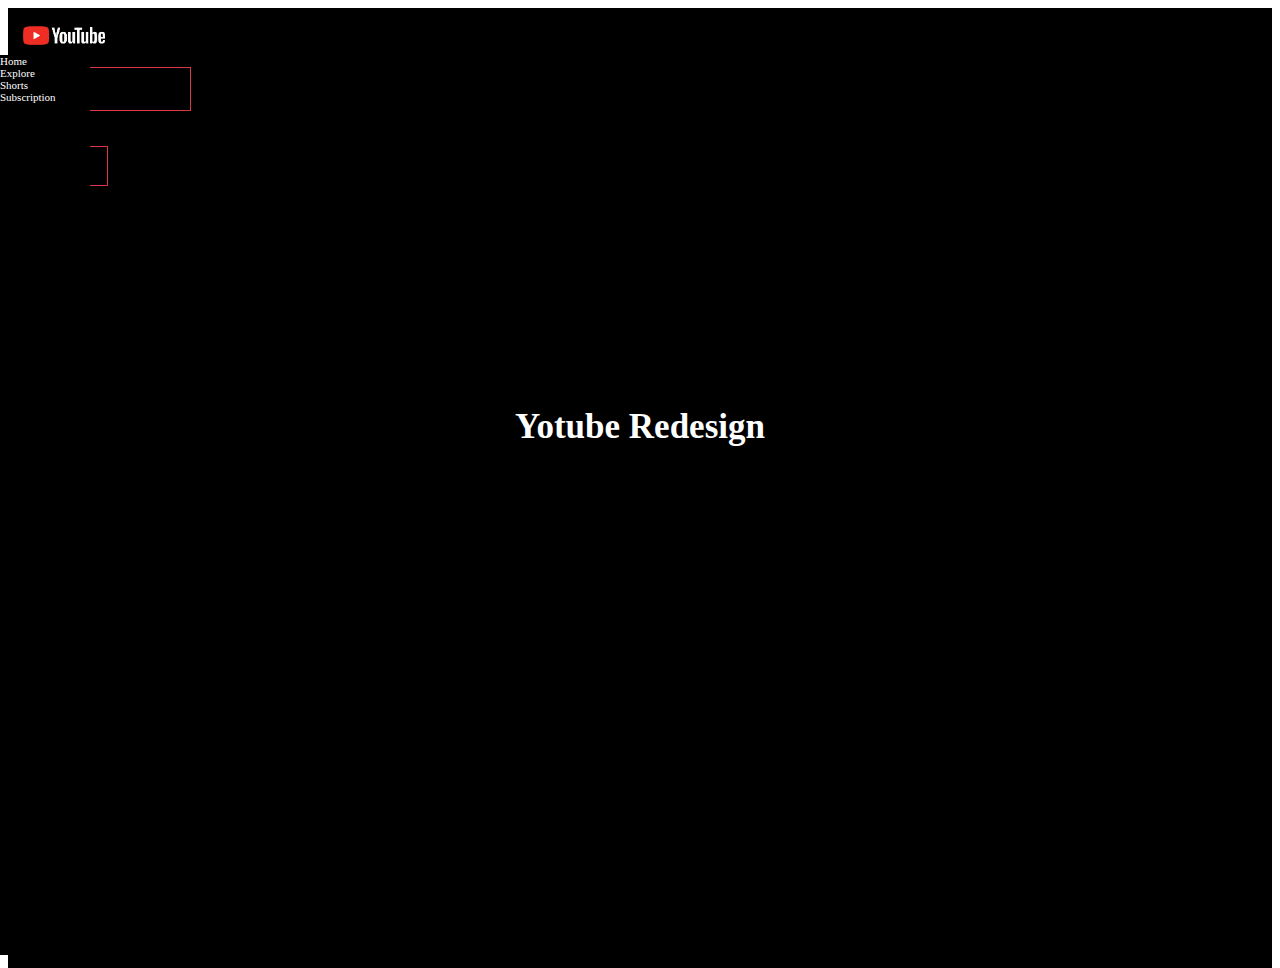
<file: index.html>
<!doctype html>
<html lang="en">
  <head>
    <!-- Required meta tags -->
    <meta charset="utf-8">
    <meta name="viewport" content="width=device-width, initial-scale=1, shrink-to-fit=no">

    <!-- Bootstrap CSS -->
    <link rel="stylesheet" href="https://cdn.jsdelivr.net/npm/bootstrap@4.5.3/dist/css/bootstrap.min.css" integrity="sha384-TX8t27EcRE3e/ihU7zmQxVncDAy5uIKz4rEkgIXeMed4M0jlfIDPvg6uqKI2xXr2" crossorigin="anonymous">
    
    <link rel="stylesheet" href="youtube.css">
    <title>أكاديمية حسوب</title>
  </head>
  <body>

   <nav class="fixed-top">
     <div class="container-fluid">
       <div class="row">
         <div class="col-3">
          <div class="youtubeIcon">
            <div class="pt-2"><i class="fas fa-bars iconMenu"></i></div>
           <div><img class="youtubeImg" src="youtube.png" alt=""></div>
          </div>
         
         </div>
         <div class="col-6">
           <div class="youtubeSearch d-flex pt-2">
            <input  class="form-control" type="text">
            <div class="mic ml-2">
              <i class="fas fa-microphone pt-2"></i>
            </div>
           </div>
         
         </div>
         <div class="col-3 text-right">
           <div class="youtubeButton pt-2">
            <button class="btn btn ml-3" id="signin">sign in</button>
            <div class="signin2" id="signin2"></div>
            <div class="info" id="info">
              <div class="animate" id="animate">
                <div class="spinner-border text-primary" role="status">
                  <span class="sr-only">Loading...</span>
                </div>
              </div>
           
            <div class="container">
              <div class="infoHeader">
                <span id="signinTitle">sign in</span>
                <span class="close" id="close">x</span>
              </div>
              <div class="infoContnet text-left mt-4">
               <form>
                <input id="email" class="form-control" type="email" placeholder="Your Email" required>
                <div class="emailValidate mb-3 mt-2" id="emailValidate">you have to type a correct email</div>
                <input id="password" class="form-control mt-3" type="password" placeholder="Your Password" required>
                <div class="message pt-2" id="message">you have to enter more than 8 numbers</div>
                <button class="btn btn mt-3" id="confirm" type="submit">confirm</button>
                <button class="btn btn mt-3 ml-3" id="cancel">cancel</button>
               </form>
              </div>
              <div class="infoFooter"></div>
            </div>
            </div>
           </div>
           
         </div>
       </div>
       <div class="fixedMenu">
         <div class="container-fluid">
          <div class="mb-4 mt-4 home">
            <i class="fa fa-home"></i>
            <div>Home</div>
          </div>
         <div class="mb-4 mt-5 clock">
          <i class="fa fa-clock"></i>
          <div>Explore</div>
         </div>
         <div class="mb-4 mt-5 youtube">
          <i class="fab fa-youtube"></i>
          <div>Shorts</div>
         </div>  
         <div class="mb-4 mt-5 user">
          <i class="fa fa-user"></i>
          <div>Subscription</div>
         </div>   
         </div>
      
      </div>  
      <div class="sidebar pt-1 ">
     
         <div class="sidebar-youtube d-flex">
          <div><i class="fas fa-bars iconMenu2"></i></div>
          <div><img src="youtube.png" alt=""></div>
         </div>
          <div class="mb-4 mt-4 home">
            <i class="fa fa-home"></i>
            <span class="ml-4">Home</span>
          </div>
         <div class="mb-4 mt-5 clock">
           <i class="fa fa-clock"></i>
           <span class="ml-4">Explore</span>
         </div>
         <div class="mb-4 mt-5 youtube">
          <i class="fab fa-youtube"></i>
          <span class="ml-4">Shorts</span>
         </div>  
         <div class="mb-4 mt-5 user">
          <i class="fa fa-user"></i>
          <span class="ml-4 subscription">Subscription</span>
         </div>
         <hr>
         <div class="like">
           <div>sign in to like videos comment and subscribe</div>
           <button class="btn btn" id="signinSidebar">sign in</button>
         </div>  
         <hr> 
         <div class="best">
           <div class="best-title">BEST OF YOUTUBE</div>
           <div class="music">
            <i class="fa fa-music"></i>
            <span class="ml-4">Music</span>
           </div>
           <div class="sports">
            <i class="fa fa-trophy"></i>
            <span class="ml-4">Sports</span>
           </div>
           <div class="gaming">
            <i class="fa fa-gamepad"></i>
            <span class="ml-4">Gaming</span>
           </div>
           <div class="news">
            <i class="fa fa-book"></i>
            <span class="ml-4">News</span>
           </div>
           <div class="live">
            <i class="fa fa-wifi"></i>
            <span class="ml-4">Live</span>
           </div>
           <hr>
           <div class="copyrights">
             <div class="mb-3">
               About press copyright contact us creators advertise developer
             </div>
             <div class="mb-3">
               Terms privacy policy & how youtube works test new features
             </div>
             <div class="mb-3">
               2022 Google LLC
             </div>
           </div>
           </div>
      </div>
      </div>
        
       </div>
    
   
   </nav>

    <header>
      <div class="overlay">
        <h1 id="redesign">Yotube Redesign</h1>
      </div>

    </header>
    

    <main>
    

    </main>





   

    <link rel="stylesheet" href="https://pro.fontawesome.com/releases/v5.10.0/css/all.css" integrity="sha384-AYmEC3Yw5cVb3ZcuHtOA93w35dYTsvhLPVnYs9eStHfGJvOvKxVfELGroGkvsg+p" crossorigin="anonymous"/>
    <script src="https://code.jquery.com/jquery-3.6.0.min.js" integrity="sha256-/xUj+3OJU5yExlq6GSYGSHk7tPXikynS7ogEvDej/m4=" crossorigin="anonymous"></script>
    <script src="https://cdn.jsdelivr.net/npm/bootstrap@4.5.3/dist/js/bootstrap.bundle.min.js" integrity="sha384-ho+j7jyWK8fNQe+A12Hb8AhRq26LrZ/JpcUGGOn+Y7RsweNrtN/tE3MoK7ZeZDyx" crossorigin="anonymous"></script>
    




    <script src="youtube.js"></script>
  </body>
</html>
</file>
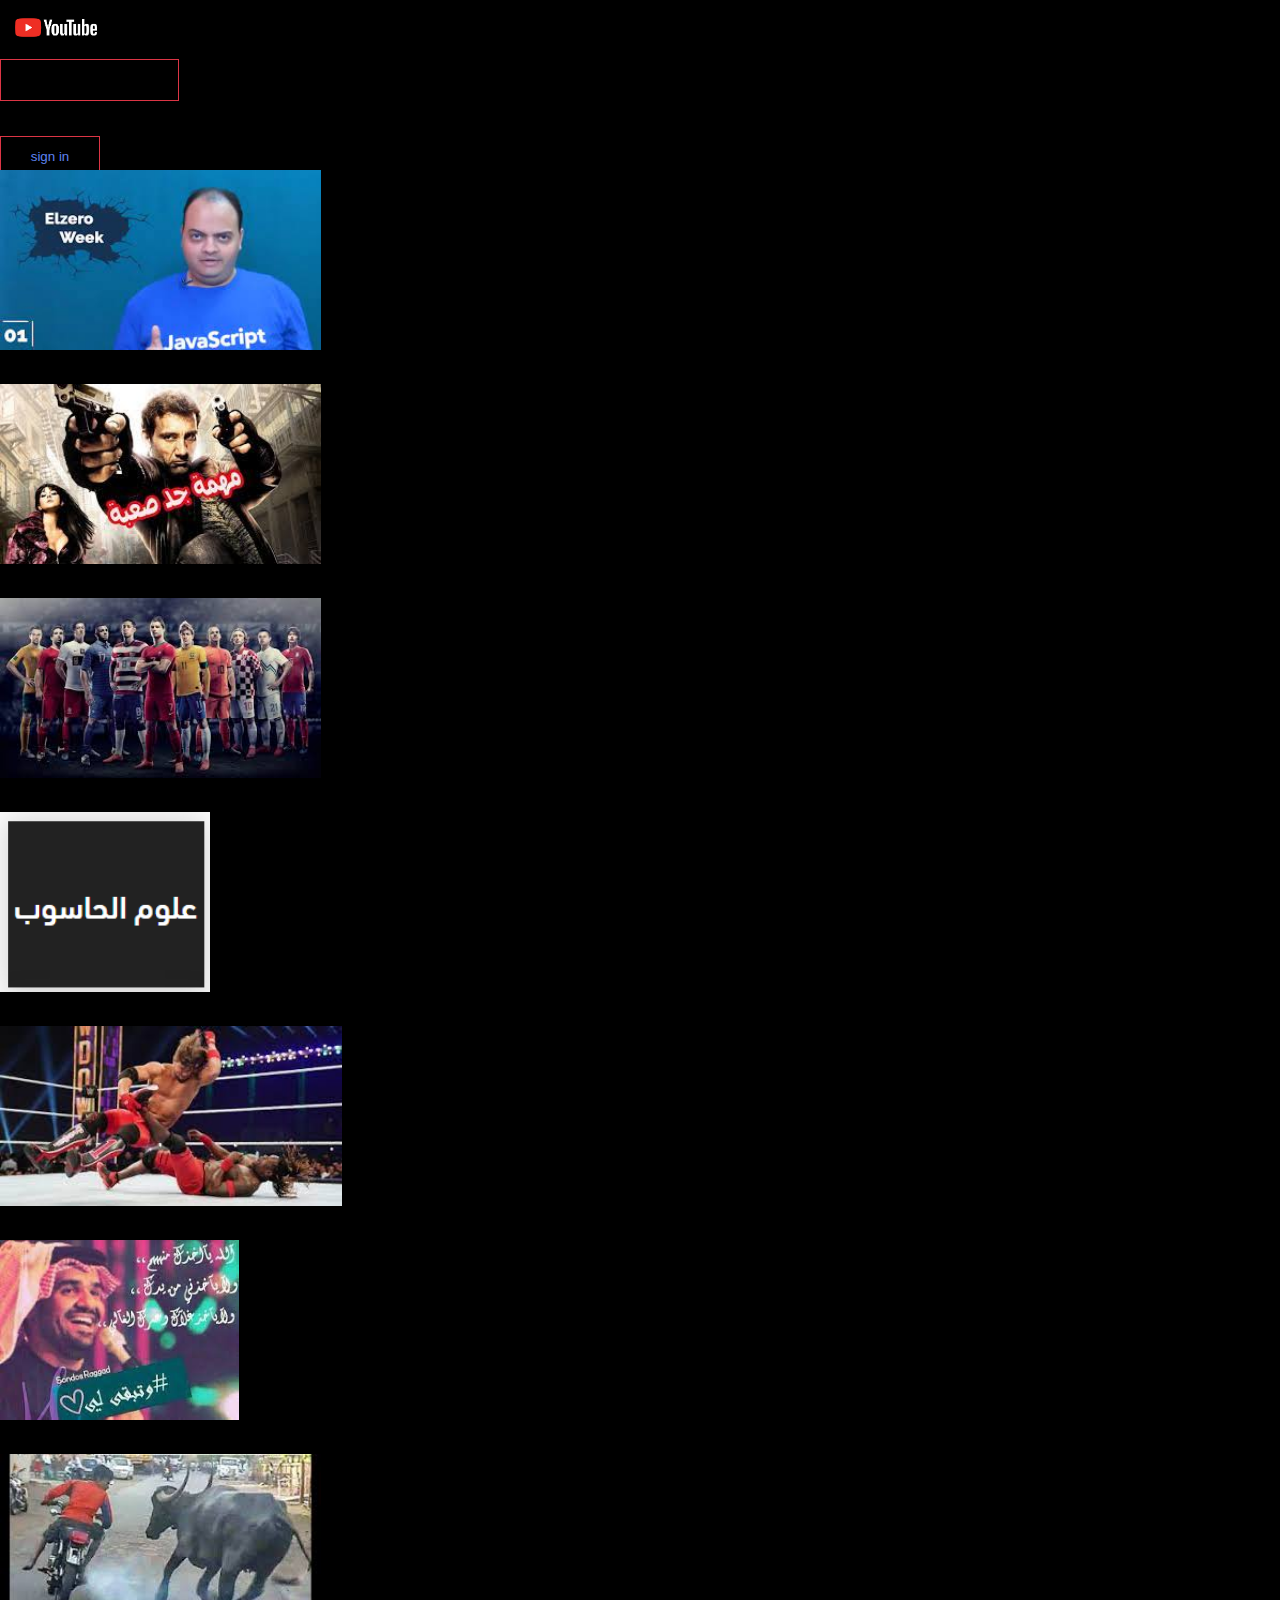
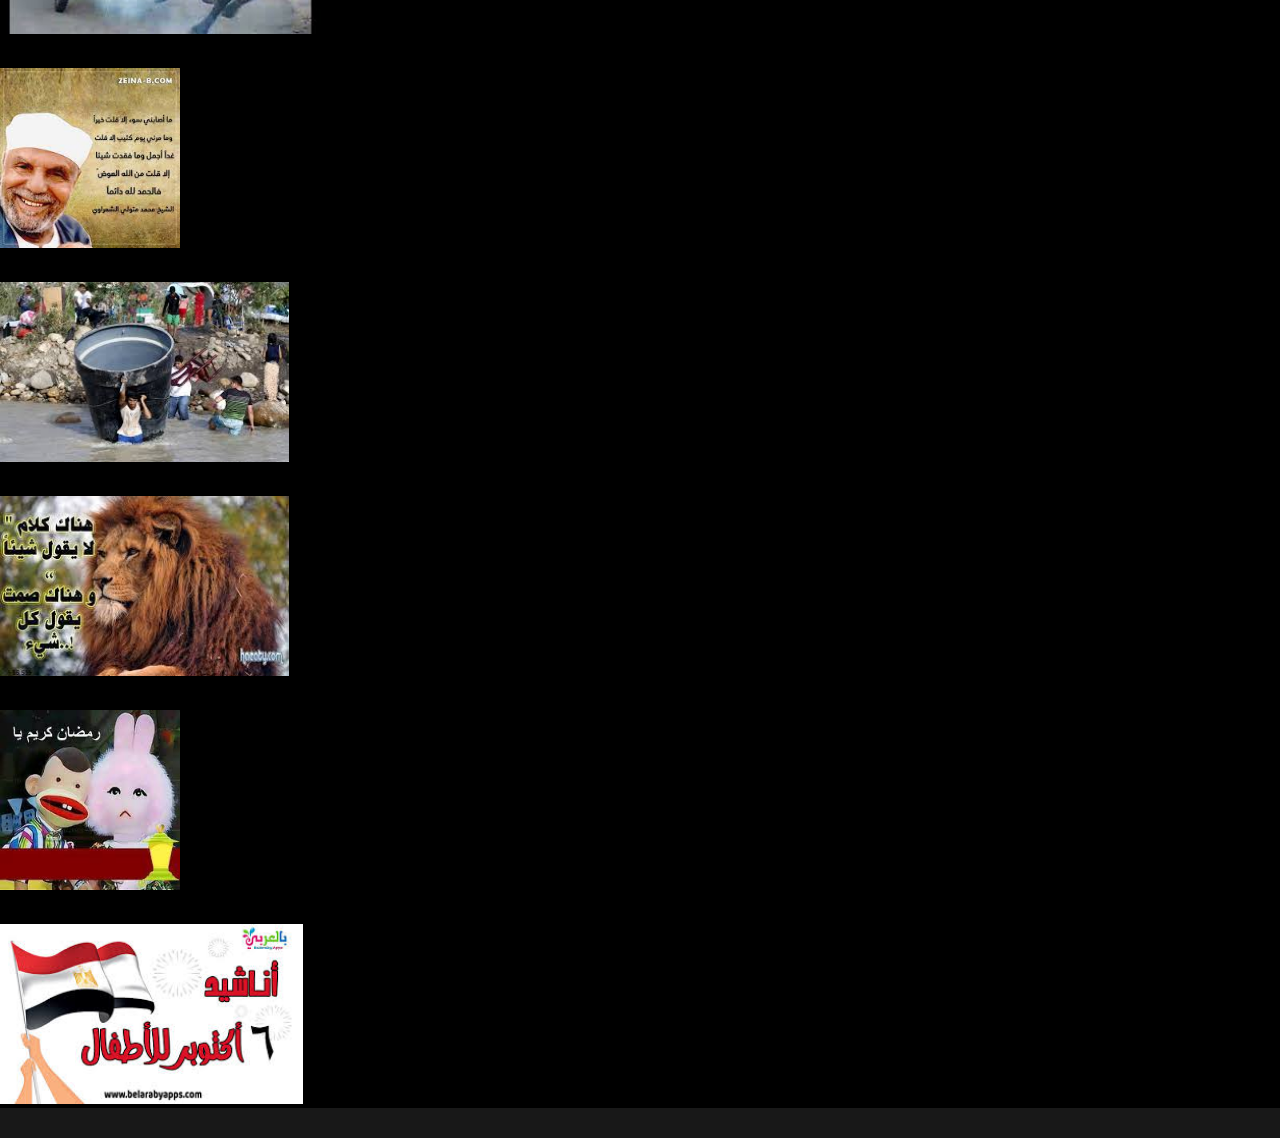
<file: collection.html>
<!doctype html>
<html lang="en">
  <head>
    <!-- Required meta tags -->
    <meta charset="utf-8">
    <meta name="viewport" content="width=device-width, initial-scale=1, shrink-to-fit=no">

    <!-- Bootstrap CSS -->
    <link rel="stylesheet" href="https://cdn.jsdelivr.net/npm/bootstrap@4.5.3/dist/css/bootstrap.min.css" integrity="sha384-TX8t27EcRE3e/ihU7zmQxVncDAy5uIKz4rEkgIXeMed4M0jlfIDPvg6uqKI2xXr2" crossorigin="anonymous">
    
    <link rel="stylesheet" href="youtube.css">
    <link rel="stylesheet" href="collection.css">
    <title>أكاديمية حسوب</title>
  </head>
  <body id="body">

   <nav class="fixed-top">
     <div class="container-fluid">
       <div class="row">
         <div class="col-3">
          <div class="youtubeIcon">
            <div><i class="fas fa-bars iconMenu pt-2"></i></div>
           <div><img src="youtube.png" alt=""></div>
          </div>
         
         </div>
         <div class="col-6">
           <div class="youtubeSearch d-flex pt-2">
            <input  class="form-control" type="text">
            <div class="mic ml-2">
              <i class="fas fa-microphone pt-2"></i>
            </div>
           </div>
         
         </div>
         <div class="col-3 text-right">
           <div class="youtubeButton pt-2">
            <button class="btn btn ml-3" id="signin">sign in</button>
            <div class="signin2" id="signin2"></div>
            <div class="info" id="info">
              <div class="animate" id="animate">
                <div class="spinner-border text-primary" role="status">
                  <span class="sr-only">Loading...</span>
                </div>
              </div>
           
            <div class="container">
              <div class="infoHeader">
                <span id="signinTitle">sign in</span>
                <span class="close" id="close">x</span>
              </div>
              <div class="infoContnet text-left mt-4">
               <form>
                <input id="email" class="form-control" type="email" placeholder="Your Email" required>
                <div class="emailValidate mb-3 mt-2" id="emailValidate">you have to type a correct email</div>
                <input id="password" class="form-control mt-3" type="password" placeholder="Your Password" required>
                <div class="message pt-2" id="message">you have to enter more than 8 numbers</div>
                <button class="btn btn mt-3" id="confirm" type="submit">confirm</button>
                <button class="btn btn mt-3 ml-3" id="cancel">cancel</button>
               </form>
              </div>
              <div class="infoFooter"></div>
            </div>
            </div>
           </div>
           
         </div>
        </div>

      
       
      <div class="sidebar pt-1 ">
     
         <div class="sidebar-youtube d-flex">
          <div><i class="fas fa-bars iconMenu2"></i></div>
          <div><img src="youtube.png" alt=""></div>
         </div>
          <div class="mb-4 mt-4 home">
            <i class="fa fa-home"></i>
            <span class="ml-4">Home</span>
          </div>
         <div class="mb-4 mt-5 clock">
           <i class="fa fa-clock"></i>
           <span class="ml-4">Explore</span>
         </div>
         <div class="mb-4 mt-5 youtube">
          <i class="fab fa-youtube"></i>
          <span class="ml-4">Shorts</span>
         </div>  
         <div class="mb-4 mt-5 user">
          <i class="fa fa-user"></i>
          <span class="ml-4 subscription">Subscription</span>
         </div>
         <hr>
         <div class="like">
           <div>sign in to like videos comment and subscribe</div>
           <button class="btn btn" id="signinSidebar">sign in</button>
         </div>  
         <hr> 
         <div class="best">
           <div class="best-title">BEST OF YOUTUBE</div>
           <div class="music">
            <i class="fa fa-music"></i>
            <span class="ml-4">Music</span>
           </div>
           <div class="sports">
            <i class="fa fa-trophy"></i>
            <span class="ml-4">Sports</span>
           </div>
           <div class="gaming">
            <i class="fa fa-gamepad"></i>
            <span class="ml-4">Gaming</span>
           </div>
           <div class="news">
            <i class="fa fa-book"></i>
            <span class="ml-4">News</span>
           </div>
           <div class="live">
            <i class="fa fa-wifi"></i>
            <span class="ml-4">Live</span>
           </div>
           <hr>
           <div class="copyrights">
             <div class="mb-3">
               About press copyright contact us creators advertise developer
             </div>
             <div class="mb-3">
               Terms privacy policy & how youtube works test new features
             </div>
             <div class="mb-3">
               2022 Google LLC
             </div>
           </div>
           </div>
      </div>
      </div>
        
       </div>
   </nav>

    <header>
     <div class="overlay"></div>
    </header>
    

    <main>

      <!-- <section class="pages">
        <div class = container-fluid>
          <div class="col-sm-12 text-center">
            <button id="coding" class="btn btn-dark">coding</button>
            <button id="aflam" class="btn btn-dark">aflam</button>
            <button id="sport" class="btn btn-dark">sport</button>
            <button id="academy" class="btn btn-dark">academy
            <button id="fight" class="btn btn-dark">fight
            <button id="songs" class="btn btn-dark">songs</button>
            <button id="funny" class="btn btn-dark">funny</button>
            <button id="quraan" class="btn btn-dark">quraan</button>
            <button id="world" class="btn btn-dark">world</button>
            <button id="animal" class="btn btn-dark">animal</button>
            <button id="cartoon" class="btn btn-dark">cartoon</button>
            <button id="war" class="btn btn-dark">war</button>
          </button>
            </button>
            
          </div>
        </div>
      </section> -->
      <section class="collection">
        <div class="container-fluid">
          <div class="row">
            <div class="col-lg-3 col-sm-12">
            <div class="card card1">
              <i class="fab fa-youtube" id="logo1"></i>
               <img id="image1" src="image1.jpg" alt="">
               
            </div>
            </div>
            <div class="col-lg-3 col-sm-12">
              <div class="card card2">
              <img id="image9" src="aflam1.jpg" alt="">
              <i class="fab fa-youtube" id="logo2"></i>
              </div>
            </div>
            <div class="col-lg-3 col-sm-12">
             <div class="card card3">
              <img id="image17" src="sport1.jpg" alt="">
              <i class="fab fa-youtube" id="logo3"></i>
             </div>
            </div>
            <div class="col-lg-3 col-sm-12">
             <div class="card card4">
              <img id="hsoub" src="hsoub1.png" alt="">
              <i class="fab fa-youtube" id="logo4"></i>
             </div>
            </div>
            <div class="col-lg-3 col-sm-12">
              <div class="card card5">
               <img id="fight" src="fight1.jpg" alt="">
               <i class="fab fa-youtube" id="logo5"></i>
              </div>
             </div>
             <div class="col-lg-3 col-sm-12">
              <div class="card card6">
               <img id="song" src="song1.jpg" alt="">
               <i class="fab fa-youtube" id="logo6"></i>
              </div>
             </div>
             <div class="col-lg-3 col-sm-12">
              <div class="card card7">
               <img id="funny1" src="funny1.jpg" alt="">
               <i class="fab fa-youtube" id="logo7"></i>
              </div>
             </div>
             <div class="col-lg-3 col-sm-12">
              <div class="card card8">
               <img id="sh1" src="quraan1.jpg" alt="">
               <i class="fab fa-youtube" id="logo8"></i>
              </div>
             </div>
             <div class="col-lg-3 col-sm-12">
              <div class="card card9">
               <img id="world1" src="world1.jpg" alt="">
               <i class="fab fa-youtube" id="logo9"></i>
              </div>
             </div>
             <div class="col-lg-3 col-sm-12">
              <div class="card card10">
               <img id="animal1" src="animal1.jpg" alt="">
               <i class="fab fa-youtube" id="logo10"></i>
              </div>
             </div>
             <div class="col-lg-3 col-sm-12">
              <div class="card card11">
               <img id="cartoon1" src="cartoon1.jpg" alt="">
               <i class="fab fa-youtube" id="logo11"></i>
              </div>
             </div>
             <div class="col-lg-3 col-sm-12">
              <div class="card card12">
               <img id="war1" src="war1.jpg" alt="">
               <i class="fab fa-youtube" id="logo12"></i>
              </div>
             </div>
          </div>
        </div>

      </section>
     
    

    </main>





   

    <link rel="stylesheet" href="https://pro.fontawesome.com/releases/v5.10.0/css/all.css" integrity="sha384-AYmEC3Yw5cVb3ZcuHtOA93w35dYTsvhLPVnYs9eStHfGJvOvKxVfELGroGkvsg+p" crossorigin="anonymous"/>
    <script src="https://code.jquery.com/jquery-3.6.0.min.js" integrity="sha256-/xUj+3OJU5yExlq6GSYGSHk7tPXikynS7ogEvDej/m4=" crossorigin="anonymous"></script>
    <script src="https://cdn.jsdelivr.net/npm/bootstrap@4.5.3/dist/js/bootstrap.bundle.min.js" integrity="sha384-ho+j7jyWK8fNQe+A12Hb8AhRq26LrZ/JpcUGGOn+Y7RsweNrtN/tE3MoK7ZeZDyx" crossorigin="anonymous"></script>
    



    <script src="countUp.min.js"></script>
    <script src="youtube.js"></script>
    <script src="collection.js"></script>
    <script src="videos.js"></script>
  </body>
</html>
</file>
<file: youtube.css>
body{
    color: #fff;
}


nav.fixed-top{
  
    height: 60px;
    background-color: black;
}


nav.fixed-top .youtubeIcon{
    display: flex;
}

nav.fixed-top .youtubeIcon img{
    height: 55px;
    padding-left: 13px;
    cursor: pointer;
}

nav.fixed-top  .youtubeIcon i:first-child{
    cursor: pointer;
    font-size: 20px;
    margin-top: 10px;
}



nav.fixed-top  .youtubeSearch input{
    background-color: #000;
    border: 1px solid  #dc3545 !important;
    box-shadow: none !important;
    height: 40px;

}

nav.fixed-top  .youtubeSearch .mic{
    width: 35px;
    height: 35px;
    border-radius: 50%;
    background-color: #000;
    line-height: 35px;
    text-align: center;
    cursor: pointer;
}



nav.fixed-top  .youtubeButton button{
    width: 100px;
    height: 40px;
    background-color: #000 !important;
    border: 1px solid #dc3545;
    color: #fff;
    box-shadow: none !important;
    color: #5e84f1;
}

nav.fixed-top  .youtubeButton .signin2{
    cursor: pointer;
}






nav.fixed-top  .youtubeButton .info{
    min-height: 200px;
    padding-bottom: 20px;
    width: 80%;
    position: fixed;
    bottom: 50%;
    right: 50%;
    transform: translate(50%,50%);
    background-color: red;
    box-shadow: 30px 30px 30px #000;
    border-radius: 10px;
    display: none;
    z-index: 9;

}
nav.fixed-top  .youtubeButton .info .animate{
    position: absolute;
    bottom: 50%;
    right: 50%;
    display: none;
}

nav.fixed-top  .youtubeButton .info .infoHeader{
    height: 50px;
    width: 100%;
    text-align: left;
    line-height: 50px;
}

nav.fixed-top  .youtubeButton .info .infoHeader .close{
    position: absolute;
    top: 15px;
    right: 10px;
    color: #fff;
    cursor: pointer;
    font-size: 13px;
    
}

nav.fixed-top  .youtubeButton .info .infoContnet .emailValidate{
    display: none;
    opacity: .6;
    font-size: 12px;
}

nav.fixed-top  .youtubeButton .info .infoContnet .message{
    display: none;
    opacity: .6;
    font-size: 12px;
}


nav.fixed-top .fixedMenu{
    position: fixed;
    height: 100%;
    width: 90px;
    background-color: #000;
    left: 0px;
    top: 55px;

}

nav.fixed-top .fixedMenu i{
    font-size: 22px;
    font-weight: 400;
    padding-bottom: 10px;
}


nav.fixed-top .fixedMenu .home, 
nav.fixed-top .fixedMenu .clock,
nav.fixed-top .fixedMenu .user,
nav.fixed-top .fixedMenu .youtube{
   cursor: pointer;
   font-size: 11px;
}


header{

    background-color: #000;
    height: 60px;
    
}

header .overlay{
    min-height: 100vh;
    background-color: #000;
   
}


header .overlay h1{

    position: absolute;
    bottom: 50%;
    right: 50%;
    transform: translate(50%,50%);
    font-size: 35px;
}




nav.fixed-top  .sidebar{
    position: fixed;
    top: 0;
    height: 100vh;
    background-color: #000;
    width: 200px;
    left: -300px;
    z-index: 20;
    overflow-y: scroll;
    z-index: 10;
}

nav.fixed-top .sidebar img{
   height: 55px;
   margin-left: 25px;  
   margin-top: 0px; 
   cursor: pointer;
}

nav.fixed-top  .sidebar hr{
    background-color: #252525;
    height: 1px;
}


nav.fixed-top  .sidebar .sidebar-youtube{
    padding-left: 20px;

}

nav.fixed-top  .sidebar .sidebar-youtube i{
    margin-top: 20px;
    font-size: 20px;
}

 nav.fixed-top .sidebar .home {
    padding-left: 20px;
    height: 40px;
    line-height: 40px;
    transition: all .5s;
    cursor: pointer;
}

 nav.fixed-top  .sidebar .home:hover{
     background-color: #333;
  
 }
 
 nav.fixed-top  .sidebar .home span{
    font-size: 13px;
 }
 

nav.fixed-top .sidebar .clock {
    padding-left: 20px;
    height: 40px;
    line-height: 40px;
    transition: all .5s;
    cursor: pointer;
}

 nav.fixed-top  .sidebar .clock:hover{
     background-color: #333;
     
 }
 
 nav.fixed-top  .sidebar .clock span{
    font-size: 13px;
 }
 

 nav.fixed-top .sidebar .youtube {
    padding-left: 20px;
    height: 40px;
    line-height: 40px;
    transition: all .5s;
    cursor: pointer;
}

 nav.fixed-top  .sidebar .youtube:hover{
     background-color: #333;
     
 }


 nav.fixed-top  .sidebar .youtube span{
    font-size: 13px;
 }

 nav.fixed-top .sidebar .user {
    padding-left: 20px;
    height: 40px;
    line-height: 40px;
    transition: all .5s;
    cursor: pointer;
}

 nav.fixed-top  .sidebar .user:hover{
     background-color: #333;
     
 }


 
 nav.fixed-top  .sidebar .user span{
    font-size: 13px;
 }
 
 nav.fixed-top  .sidebar .like{
     padding-left: 20px;
     font-size: 13px;
 }

 nav.fixed-top  .sidebar .like button{
    width: 100px;
    height: 45px;
    background-color: #000 !important;
    border: 1px solid red;
    color: #5e84f1;
    box-shadow: none !important;
    margin-top: 10px;
}



nav.fixed-top  .sidebar .best .best-title{
    opacity: .5;
    margin-top: 20px;
    padding-left: 20px;

}


nav.fixed-top .sidebar .best .music{
    height: 40px;
    line-height: 40px;
    transition: all .5s;
    cursor: pointer;
    padding-left: 20px;
}

 nav.fixed-top  .sidebar .best .music:hover{
     background-color: #333;
  
 }
 
 nav.fixed-top  .sidebar .best .music span{
    font-size: 13px;
 }

 nav.fixed-top  .sidebar .best .music i{
    background-color: gray;
    font-size: 12px;
    height: 30px;
    width: 30px;
    border-radius: 50%;
    line-height: 30px;
    text-align: center;
 }
 

 
nav.fixed-top .sidebar .best .sports{
    height: 40px;
    line-height: 40px;
    transition: all .5s;
    cursor: pointer;
    padding-left: 20px;
}

 nav.fixed-top  .sidebar .best .sports:hover{
     background-color: #333;
  
 }
 
 nav.fixed-top  .sidebar .best .sports span{
    font-size: 13px;
 }
 
 nav.fixed-top  .sidebar .best .sports i{
    background-color: gray;
    font-size: 12px;
    height: 30px;
    width: 30px;
    border-radius: 50%;
    line-height: 30px;
    text-align: center;
 }
 

 nav.fixed-top .sidebar .best .gaming{
    height: 40px;
    line-height: 40px;
    transition: all .5s;
    cursor: pointer;
    padding-left: 20px;
}

 nav.fixed-top  .sidebar .best .gaming:hover{
     background-color: #333;
  
 }
 
 nav.fixed-top  .sidebar .best .gaming span{
    font-size: 13px;
 }
 
 nav.fixed-top  .sidebar .best .gaming i{
    background-color: gray;
    font-size: 12px;
    height: 30px;
    width: 30px;
    border-radius: 50%;
    line-height: 30px;
    text-align: center;
 }
 


 nav.fixed-top .sidebar .best .news{
    height: 40px;
    line-height: 40px;
    transition: all .5s;
    cursor: pointer;
    padding-left: 20px;
}

 nav.fixed-top  .sidebar .best .news:hover{
     background-color: #333;
  
 }
 
 nav.fixed-top  .sidebar .best .news span{
    font-size: 13px;
 }
 
 nav.fixed-top  .sidebar .best .news i{
    background-color: gray;
    font-size: 12px;
    height: 30px;
    width: 30px;
    border-radius: 50%;
    line-height: 30px;
    text-align: center;
 }
 
 nav.fixed-top .sidebar .best .live{
    height: 40px;
    line-height: 40px;
    transition: all .5s;
    cursor: pointer;
    padding-left: 20px;

    margin-bottom: 5px;
}

 nav.fixed-top  .sidebar .best .live:hover{
     background-color: #333;
  
 }
 
 nav.fixed-top  .sidebar .best .live span{
    font-size: 16px;
 }
 
 nav.fixed-top  .sidebar .best .live i{
    background-color: gray;
    font-size: 12px;
    height: 30px;
    width: 30px;
    border-radius: 50%;
    line-height: 30px;
    text-align: center;
 }
 
/* .sidebar hr{
    background-color: #333;
    height: 1px;
} */

nav.fixed-top  .sidebar .copyrights div{
    padding-left: 20px;
    font-size:14px;
    opacity: .5;
    cursor: pointer;
}


::-webkit-scrollbar{
width: 10px;

}

::-webkit-scrollbar-thumb{
  background:linear-gradient(transparent,red);
  border-radius: 6px;
  height: 50px;
  
    }
    
 










  @media (min-width:991px){
    nav.fixed-top  .youtubeButton .info{
        width: 40%;
    }


  }


  @media (min-width:360px)  and (max-width:574px){
   nav.fixed-top  .youtubeButton button{
   display: none;
}
    nav.fixed-top  .youtubeButton button.main{
     display: none;
    }
    nav.fixed-top  .youtubeSearch input{
    display: none;
    }
    nav.fixed-top  .youtubeSearch .mic{
       display: none
    }

    
    header .overlay h1{
    font-size: 20px;
    }

    nav.fixed-top .sidebar  img{
       margin-left: 15px;
       margin-top: 4px;
     }
     
     nav.fixed-top  .sidebar .home span{
        font-size: 13px;
     }
     
     nav.fixed-top  .sidebar .clock span{
        font-size: 13px;
     }

     nav.fixed-top  .sidebar .youtube span{
        font-size: 13px;
     }
     nav.fixed-top  .sidebar .user span{
        font-size: 13px;
     }
     
     nav.fixed-top  .sidebar .user .subscription{
        font-size: 13px;
     }

     nav.fixed-top  .sidebar .like{
        font-size: 13px;
    }

    nav.fixed-top  .sidebar .best .best-title{
        font-size: 14px;
    }

    nav.fixed-top .sidebar .best .music i{
      font-size: 13px;
     
    }

    nav.fixed-top .sidebar .best .music span{
        font-size: 13px;
       
      }

      nav.fixed-top .sidebar .best .sport i{
        font-size: 13px;
       
      }
  
      nav.fixed-top .sidebar .best .sport span{
          font-size: 13px;
         
     }

     nav.fixed-top .sidebar .best .gaming i{
        font-size: 13px;
       
      }
  
      nav.fixed-top .sidebar .best .gaming span{
          font-size: 13px;
         
        }

        nav.fixed-top .sidebar .best .news i{
            font-size: 13px;
           
          }
      
          nav.fixed-top .sidebar .best .news span{
              font-size: 13px;
             
        }

        nav.fixed-top .sidebar .best .live i{
            font-size: 13px;
           
        }
      
          nav.fixed-top .sidebar .best .live span{
              font-size: 13px;
             
        }

  }
</file>
<file: collection.css>
*{
    padding: 0;
    margin: 0;
}
body{
    color: #fff;
    background-color: #181818;
}




section.pages{
    padding-top:30px
}

section.pages button{
    margin-bottom:10px;
    margin-left:10px;
    background-color:#111 !important;
    box-shadow:none !important
}


section.pages button:hover{
   background-color:#777 !important
}





section.collection{
    background-color: #000;
    margin-top: 50px;
}

section.collection .card{
    margin-bottom: 30px;
    cursor: pointer;
    background-color: transparent;
    position: reltative;
}

section.collection .card img{
   height: 180px;
   padding: 0;
}

section.collection .card i{
   position: absolute;
   bottom:50%;
   right: 50%;
   transform: translate(50%,50%);
   font-size: 30px;
   color: red;
}
</file>
